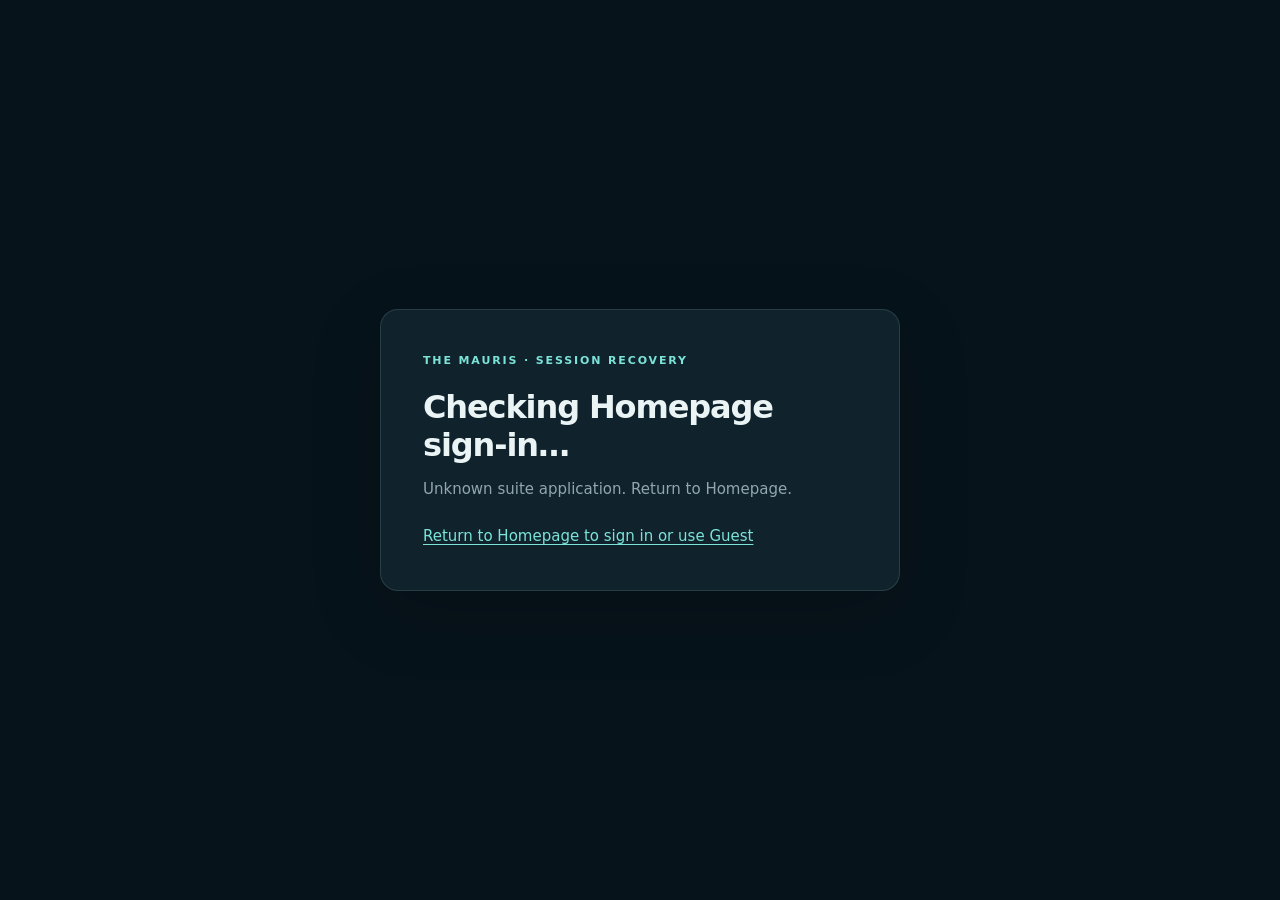
<file: static/launch-suite.html>
<!doctype html>
<html lang="en">
<head>
<meta charset="utf-8">
<meta name="viewport" content="width=device-width, initial-scale=1">
<meta name="referrer" content="no-referrer">
<meta name="theme-color" content="#07131b">
<title>Recover Homepage session — The Mauris</title>
<link rel="stylesheet" href="/static/launch-suite.css">
<script src="/static/launch-suite.js" defer></script>
</head>
<body>
<main>
<div class="kicker">THE MAURIS · SESSION RECOVERY</div>
<h1>Checking Homepage sign-in…</h1>
<p id="status" role="status" aria-live="polite">Returning to your application using your existing Homepage session.</p>
<p><a id="home-link" href="https://home.themauris.org/">Return to Homepage to sign in or use Guest</a></p>
</main>
</body>
</html>
</file>
<file: static/launch-suite.css>
:root{color-scheme:dark;--bg:#07131b;--surface:#10232d;--text:#eaf4f4;--muted:#91a6ae;--line:rgba(175,215,216,.15);--accent:#7ce3d7}
:root[data-theme=light]{color-scheme:light;--bg:#edf4f3;--surface:#fff;--text:#122c35;--muted:#597078;--line:rgba(30,77,83,.16);--accent:#087c80}
*{box-sizing:border-box}
html{min-height:100%;background:var(--bg)}
body{min-height:100vh;margin:0;display:grid;place-items:center;padding:24px;background:var(--bg);color:var(--text);font:15px/1.6 system-ui,-apple-system,BlinkMacSystemFont,"Segoe UI",sans-serif}
main{width:min(100%,520px);padding:clamp(24px,5vw,42px);border:1px solid var(--line);border-radius:18px;background:var(--surface);box-shadow:0 22px 70px #0003}
.kicker{color:var(--accent);font-size:11px;font-weight:700;letter-spacing:.17em}
h1{margin:18px 0 12px;font-size:clamp(24px,4vw,32px);line-height:1.2;letter-spacing:-.035em}
#status{margin:0 0 23px;color:var(--muted)}
a{color:var(--accent);text-underline-offset:3px}
a:hover{color:var(--text)}
a:focus-visible{outline:2px solid var(--accent);outline-offset:4px;border-radius:2px}
main p:has(a){margin:10px 0 0}
</file>
